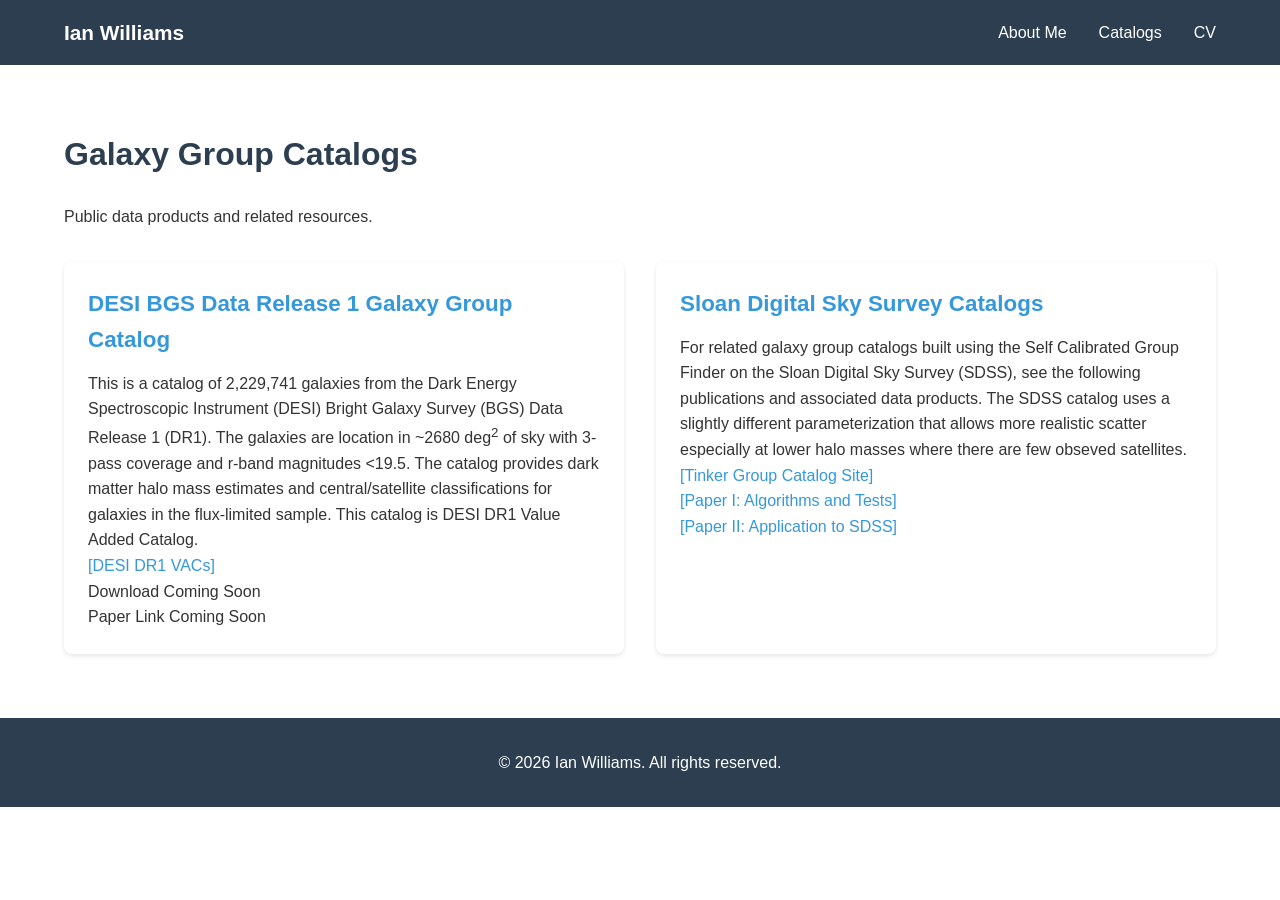
<file: catalogs.html>
<!DOCTYPE html>
<html lang="en">
<head>
    <meta charset="UTF-8">
    <meta name="viewport" content="width=device-width, initial-scale=1.0">
    <meta name="description" content="Data catalogs from Ian Williams">
    <title>Catalogs - Ian Williams</title>
    <link rel="icon" type="image/svg+xml" href="favicon.svg">
    <link rel="stylesheet" href="style.css">
</head>
<body>
    <nav class="navbar">
        <div class="nav-container">
            <div class="nav-brand">
                <a href="index.html">Ian Williams</a>
            </div>
            <button class="nav-toggle" id="navToggle" aria-label="Toggle navigation">
                <span></span>
                <span></span>
                <span></span>
            </button>
            <ul class="nav-menu" id="navMenu">
                <li><a href="index.html">About Me</a></li>
                <li><a href="catalogs.html">Catalogs</a></li>
                <li><a href="cv.pdf" target="_blank">CV</a></li>
            </ul>
        </div>
    </nav>

    <main>
        <section id="catalogs" class="section">
            <div class="container">
                <h2>Galaxy Group Catalogs</h2>
                <p class="section-intro">
                    Public data products and related resources.
                </p>
                <div class="research-grid">
                    <div class="research-item">
                        <h3>DESI BGS Data Release 1 Galaxy Group Catalog</h3>
                        <p>
                            This is a catalog of 2,229,741 galaxies from the Dark Energy Spectroscopic Instrument (DESI) 
                            Bright Galaxy Survey (BGS) Data Release 1 (DR1). The galaxies are location in ~2680 deg<sup>2</sup> of sky
                            with 3-pass coverage and r-band magnitudes &lt;19.5.
                            The catalog provides dark matter halo mass estimates and central/satellite classifications 
                            for galaxies in the flux-limited sample. This catalog is DESI DR1 Value Added Catalog.
                        </p>
                        <p><a href="https://data.desi.lbl.gov/doc/releases/dr1/#value-added-catalogs" target="_blank">[DESI DR1 VACs]</a></p>
                        <p>Download Coming Soon<!--<a href="#" target="_blank">[Download .fits]</a>--></p>
                        <p>Paper Link Coming Soon<!--<a href="https://arxiv.org/abs/0000.00000" target="_blank">[arXiv]</a>--></p>
                    </div>
                    <div class="research-item">
                        <h3>Sloan Digital Sky Survey Catalogs</h3>
                        <p>
                            For related galaxy group catalogs built using the Self Calibrated Group Finder on the 
                            Sloan Digital Sky Survey (SDSS), see the following publications and associated data products. 
                            The SDSS catalog uses a slightly different parameterization that allows more realistic scatter 
                            especially at lower halo masses where there are few obseved satellites.
                        </p>
                        <p><a href="https://www.galaxygroupfinder.net/" target="_blank">[Tinker Group Catalog Site]</a></p>
                        <p><a href="https://ui.adsabs.harvard.edu/abs/2020arXiv200712200T/abstract" target="_blank">[Paper I: Algorithms and Tests]</a></p>
                        <p><a href="https://ui.adsabs.harvard.edu/abs/2021ApJ...923..154T/abstract" target="_blank">[Paper II: Application to SDSS]</a></p>
                    </div>
                </div>

            </div>
        </section>
    </main>

    <footer class="footer">
        <div class="container">
            <p>&copy; 2026 Ian Williams. All rights reserved.</p>
        </div>
    </footer>

    <script type="text/javascript" src="script.js" charset="UTF-8"></script>
</body>
</html>
</file>
<file: style.css>
@charset "UTF-8";

/* CSS Variables */
:root {
    --primary-color: #2c3e50;
    --secondary-color: #34495e;
    --accent-color: #3498db;
    --text-color: #333;
    --text-light: #666;
    --bg-color: #ffffff;
    --bg-alt: #f8f9fa;
    --border-color: #e0e0e0;
    --link-color: #3498db;
    --link-hover: #2980b9;
    --max-width: 1200px;
}

* {
    margin: 0;
    padding: 0;
    box-sizing: border-box;
}

body {
    font-family: -apple-system, BlinkMacSystemFont, 'Segoe UI', Roboto, sans-serif;
    line-height: 1.6;
    color: var(--text-color);
    background-color: var(--bg-color);
}

.container {
    max-width: var(--max-width);
    margin: 0 auto;
    padding: 0 1.5rem;
}

a {
    color: var(--link-color);
    text-decoration: none;
}

a:hover {
    color: var(--link-hover);
}

.navbar {
    background-color: var(--primary-color);
    color: white;
    padding: 1rem 0;
    position: sticky;
    top: 0;
    z-index: 1000;
}

.nav-container {
    max-width: var(--max-width);
    margin: 0 auto;
    padding: 0 1.5rem;
    display: flex;
    justify-content: space-between;
    align-items: center;
}

.nav-brand a {
    color: white;
    font-size: 1.3rem;
    font-weight: 600;
}

.nav-menu {
    list-style: none;
    display: flex;
    gap: 2rem;
}

.nav-menu a {
    color: white;
    font-weight: 500;
}

.nav-toggle {
    display: none;
}

.hero {
    background: linear-gradient(135deg, var(--primary-color) 0%, var(--secondary-color) 100%);
    color: white;
    padding: 4rem 0;
}

.hero-content {
    display: grid;
    grid-template-columns: 2fr 1fr;
    gap: 3rem;
    align-items: center;
}

.hero-text h1 {
    font-size: 2.5rem;
    margin-bottom: 0.5rem;
    font-weight: 700;
}

.subtitle {
    font-size: 1.3rem;
    margin-bottom: 0.5rem;
}

.affiliation {
    font-size: 1.1rem;
    margin-bottom: 1.5rem;
}

.hero-links {
    display: flex;
    gap: 1rem;
    margin-top: 1.5rem;
}

.btn-link {
    padding: 0.6rem 1.2rem;
    background-color: rgba(255, 255, 255, 0.15);
    color: white;
    border-radius: 4px;
}

.btn-link:hover {
    background-color: rgba(255, 255, 255, 0.25);
    color: white;
}

.profile-img {
    width: 250px;
    height: 250px;
    border-radius: 50%;
    object-fit: cover;
}

.section {
    padding: 4rem 0;
}

.section-alt {
    background-color: var(--bg-alt);
}

.section h2 {
    font-size: 2rem;
    margin-bottom: 1.5rem;
    color: var(--primary-color);
}

.section h3 {
    font-size: 1.4rem;
    margin-bottom: 1rem;
    color: var(--secondary-color);
}

.about-content p {
    font-size: 1.1rem;
    line-height: 1.8;
    margin-bottom: 1.2rem;
}

.research-grid {
    display: grid;
    grid-template-columns: repeat(auto-fit, minmax(280px, 1fr));
    gap: 2rem;
}

.research-item {
    padding: 1.5rem;
    background-color: white;
    border-radius: 8px;
    box-shadow: 0 2px 4px rgba(0,0,0,0.1);
}

.research-item h3 {
    color: var(--accent-color);
    margin-bottom: 0.8rem;
}

.section-intro {
    margin-bottom: 2rem;
}

.publication-year h3 {
    color: var(--accent-color);
    border-bottom: 2px solid var(--border-color);
    padding-bottom: 0.5rem;
    margin-bottom: 1rem;
}

.publications-list ol {
    padding-left: 2rem;
}

.publication-item {
    margin-bottom: 1.5rem;
    line-height: 1.8;
}

.teaching-list {
    list-style: none;
}

.teaching-list li {
    margin-bottom: 1.5rem;
    padding-bottom: 1.5rem;
    border-bottom: 1px solid var(--border-color);
}

.contact-content {
    display: grid;
    grid-template-columns: 1fr 1fr;
    gap: 3rem;
}

.contact-links ul {
    list-style: none;
}

.footer {
    background-color: var(--primary-color);
    color: white;
    padding: 2rem 0;
    text-align: center;
}

@media (max-width: 768px) {
    .hero-content {
        grid-template-columns: 1fr;
    }
    
    .contact-content {
        grid-template-columns: 1fr;
    }
}
</file>
